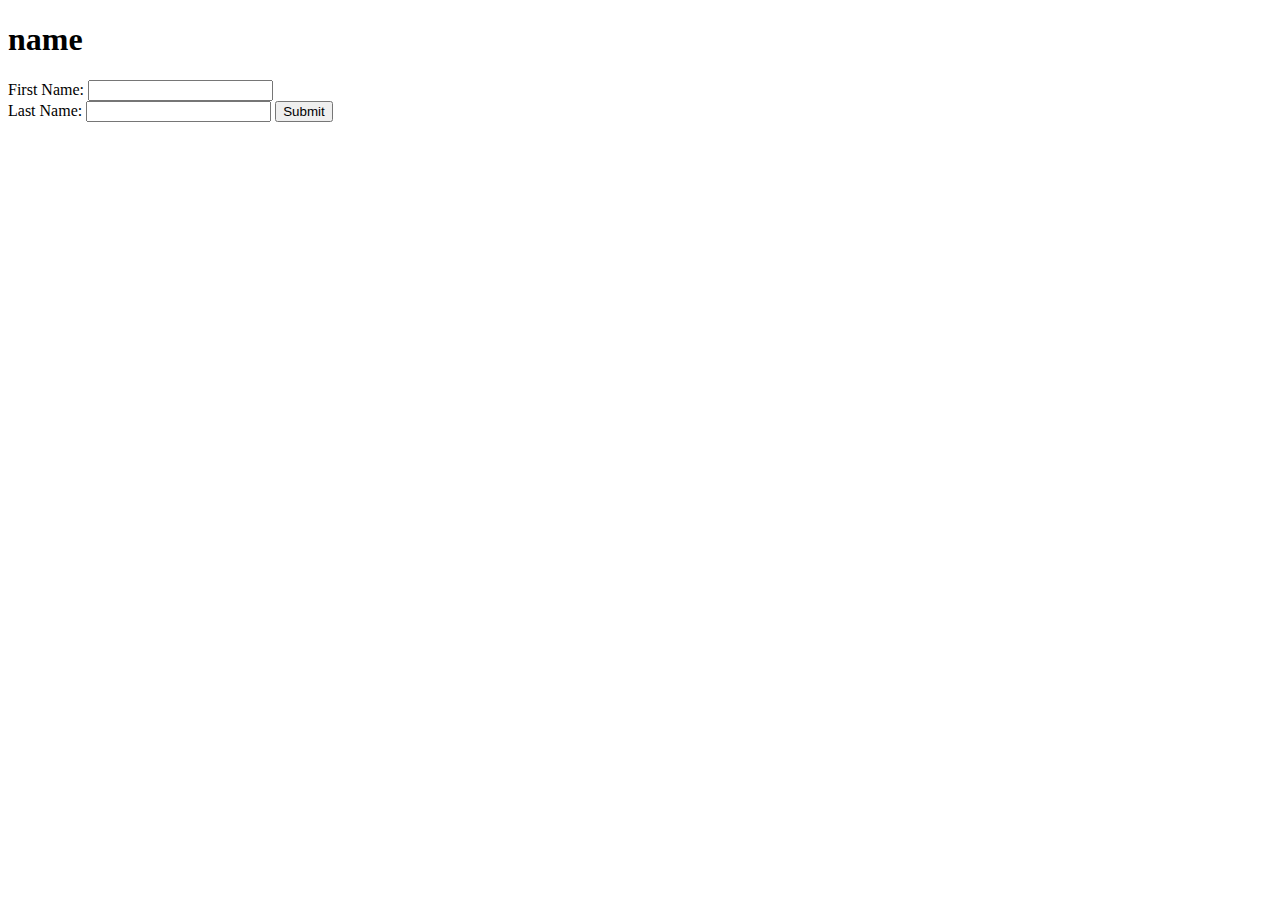
<file: site/test_cgi.html>
<!DOCTYPE html>
<html lang="en">
<head>
    <meta charset="UTF-8">
    <meta name="viewport" content="width=device-width, initial-scale=1.0">
    <title>TEST PAGE FOR CGI</title>
</head>
<body>
    <h1>name</h1>
<form action = "/cgi-bin/name.py" method = "get">
   First Name: <input type = "text" name = "first_name">  <br />
   Last Name: <input type = "text" name = "last_name" />
   <input type = "submit" value = "Submit" />
</form>
</body>
</html>
</file>
